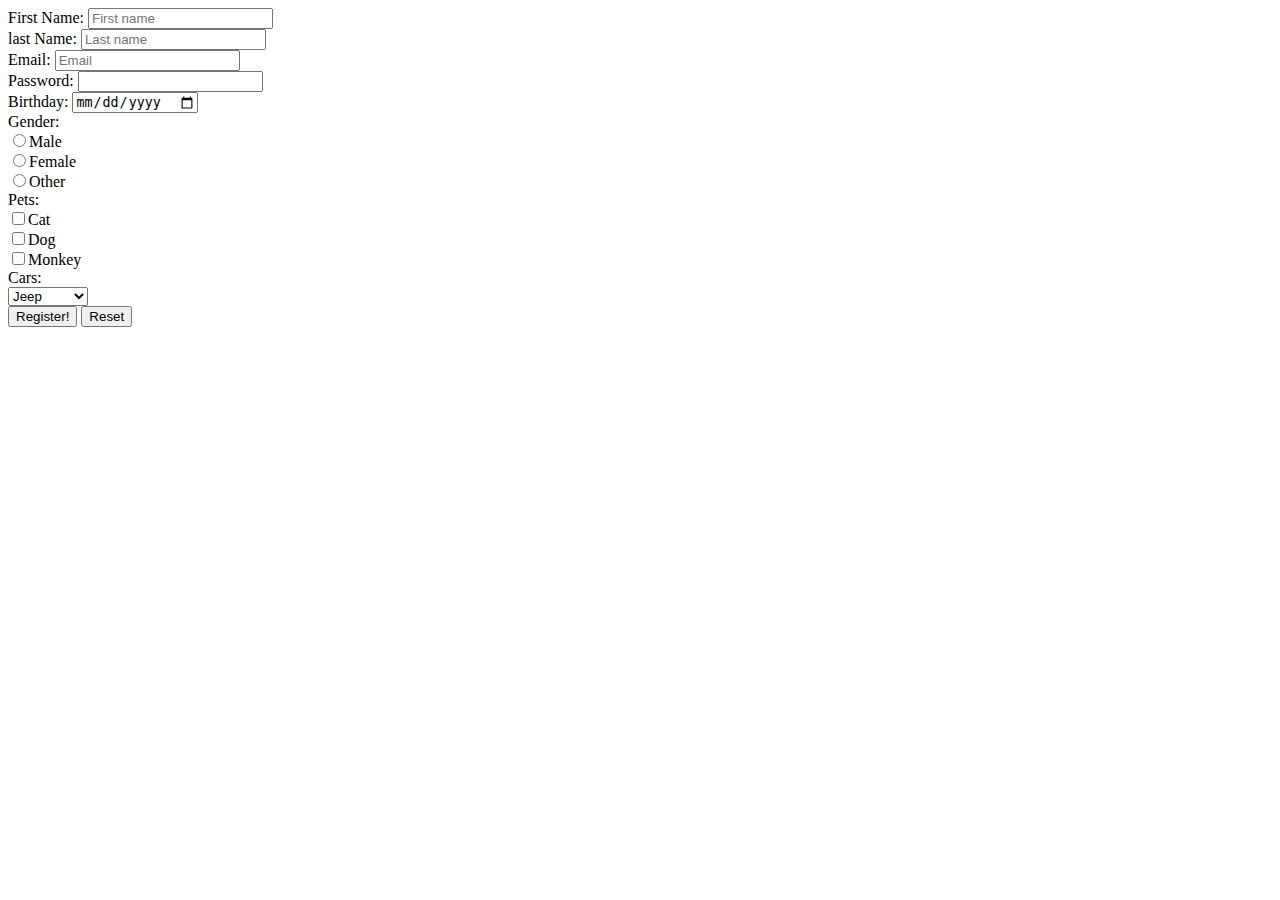
<file: HTML Tags 3/index.html>
<!DOCTYPE html>
<html>
<head>
	<title>Register</title>
</head>
<body>
    <span><!-- inline element --></span>
    <div>
        <form action="" method="GET">
            First Name: <input type="text" placeholder="First name" name="firstname"><br>
            last Name: <input type="text" placeholder="Last name" name="lastname"><br>
            Email: <input type="email" placeholder="Email" name="email" required><br>
            Password: <input type="password" min="5" name="password"><br>
            Birthday: <input type="date" name="birthday"><br>
            Gender: <br>
            <input type="radio" name="gender" value="male">Male<br>
            <input type="radio" name="gender" value="female">Female<br>
            <input type="radio" name="gender" value="other">Other<br>
            Pets: <br>
            <input type="checkbox" name="cat">Cat<br>
            <input type="checkbox" name="dog">Dog<br>
            <input type="checkbox" name="monkey">Monkey<br>
            Cars: <br>
            <select name="cars">
                <option value="jeep">Jeep</option>
                <option value="4runner">4Runner</option>
                <option value="honda">Honda</option> name=""
                <option value="chevrolet">Chevrolet</option>
                <option value="ford">Ford</option>
                <option value="tesla">Tesla</option>
            </select><br>
            <input type="submit" value="Register!">
            <input type="reset">
        </form>
    </div>
</body>
</html>
</file>
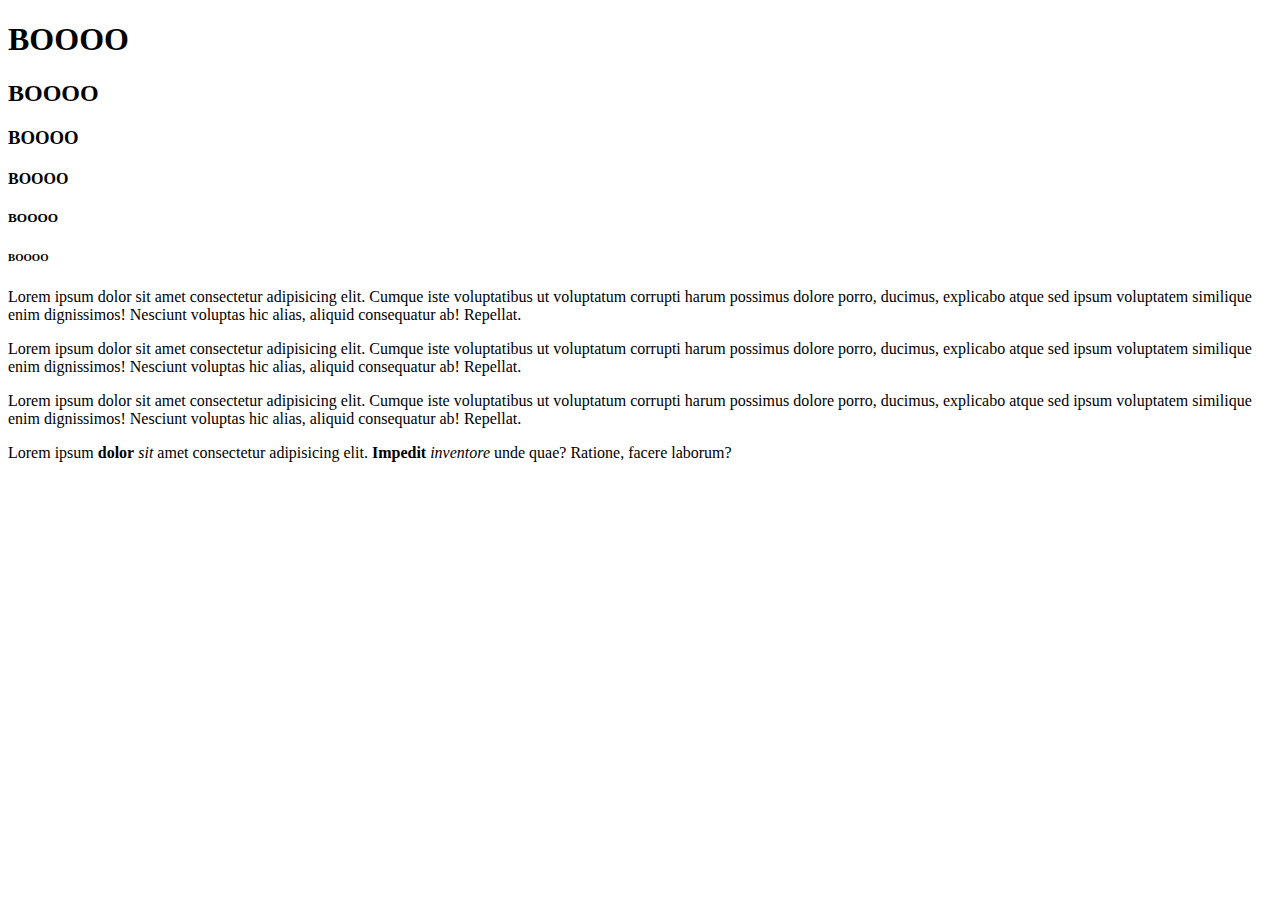
<file: HTML Tags/index.html>
<!DOCTYPE html>
<html lang="en">
<head>
    <meta charset="UTF-8">
    <meta name="viewport" content="width=device-width, initial-scale=1.0">
    <title>HTML Tags</title>
</head>
<body>
    <!-- HEADER -->
    <h1>BOOOO</h1>
    <h2>BOOOO</h1>
    <h3>BOOOO</h3>
    <h4>BOOOO</h4>
    <h5>BOOOO</h5>
    <h6>BOOOO</h6>
    <!-- PARAGRAPH -->
    <p>Lorem ipsum dolor sit amet consectetur adipisicing elit. Cumque iste voluptatibus ut voluptatum corrupti harum possimus dolore porro, ducimus, explicabo atque sed ipsum voluptatem similique enim dignissimos! Nesciunt voluptas hic alias, aliquid consequatur ab! Repellat.</p>
    <p>Lorem ipsum dolor sit amet consectetur adipisicing elit. Cumque iste voluptatibus ut voluptatum corrupti harum possimus dolore porro, ducimus, explicabo atque sed ipsum voluptatem similique enim dignissimos! Nesciunt voluptas hic alias, aliquid consequatur ab! Repellat.</p>
    <p>Lorem ipsum dolor sit amet consectetur adipisicing elit. Cumque iste voluptatibus ut voluptatum corrupti harum possimus dolore porro, ducimus, explicabo atque sed ipsum voluptatem similique enim dignissimos! Nesciunt voluptas hic alias, aliquid consequatur ab! Repellat.</p>
    <!-- EMPHASIS TAGS -->
    <p>Lorem ipsum <strong>dolor</strong> <em>sit</em> amet consectetur adipisicing elit. <b>Impedit</b> <i>inventore</i> unde quae? Ratione, facere laborum?</p>
</body>
</html>
</file>
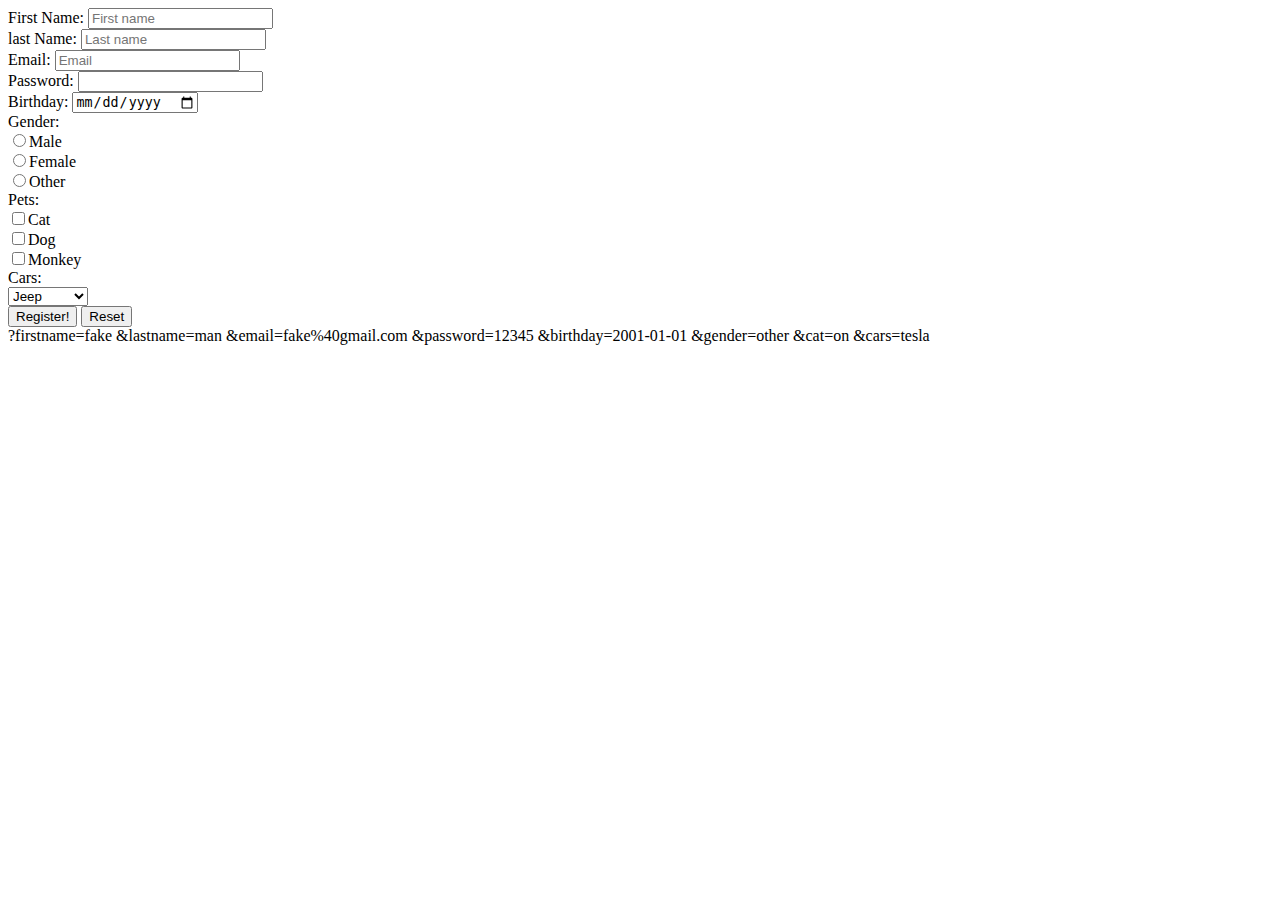
<file: HTML Forms/register.html>
<!DOCTYPE html>
<html>
<head>
<title>Register</title>
</head>
<body>
	<form action="" method="GET">
		First Name: <input type="text" placeholder="First name" name="firstname"><br>
		last Name: <input type="text" placeholder="Last name" name="lastname"><br>
		Email: <input type="email" placeholder="Email" name="email" required><br>
		Password: <input type="password" min="5" name="password"><br>
		Birthday: <input type="date" name="birthday"><br>
		Gender: <br>
		<input type="radio" name="gender" value="male">Male<br>
		<input type="radio" name="gender" value="female">Female<br>
		<input type="radio" name="gender" value="other">Other<br>
		Pets: <br>
		<input type="checkbox" name="cat">Cat<br>
		<input type="checkbox" name="dog">Dog<br>
		<input type="checkbox" name="monkey">Monkey<br>
		Cars: <br>
		<select name="cars">
			<option value="jeep">Jeep</option>
			<option value="4runner">4Runner</option>
			<option value="honda">Honda</option> name=""
			<option value="chevrolet">Chevrolet</option>
			<option value="ford">Ford</option>
			<option value="tesla">Tesla</option>
		</select><br>
		<input type="submit" value="Register!">
		<input type="reset">
	</form>
</body>
</html>

?firstname=fake
&lastname=man
&email=fake%40gmail.com
&password=12345
&birthday=2001-01-01
&gender=other
&cat=on
&cars=tesla
</file>
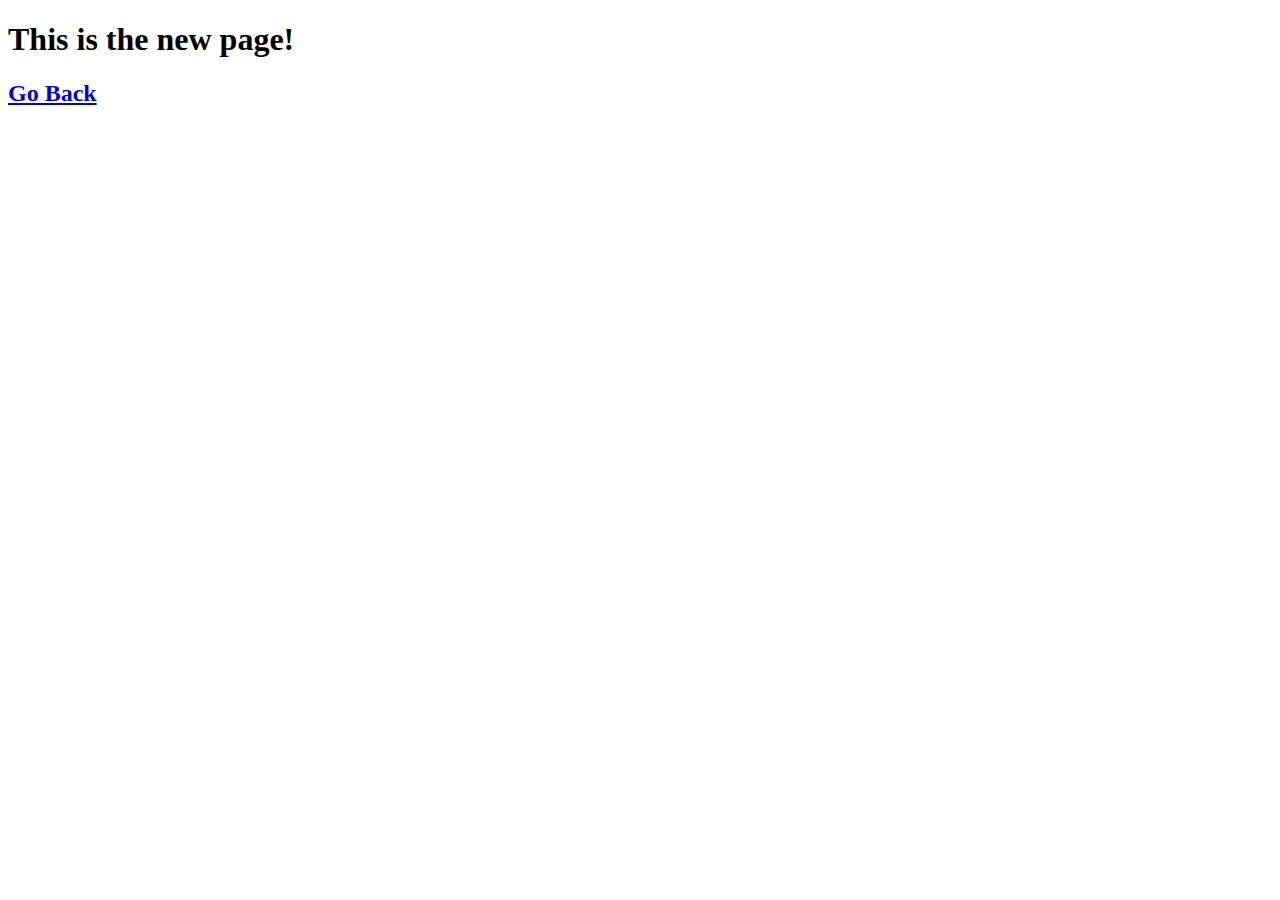
<file: HTML Tags 2/about.html>
<!DOCTYPE html>
<html lang="en">
<head>
    <meta charset="UTF-8">
    <meta name="viewport" content="width=device-width, initial-scale=1.0">
    <title>New page</title>
</head>
<body>
    <h1>This is the new page!</h1>
    <h2>
        <a href="index.html">Go Back</a>
    </h2>
    
</body>
</html>
</file>
